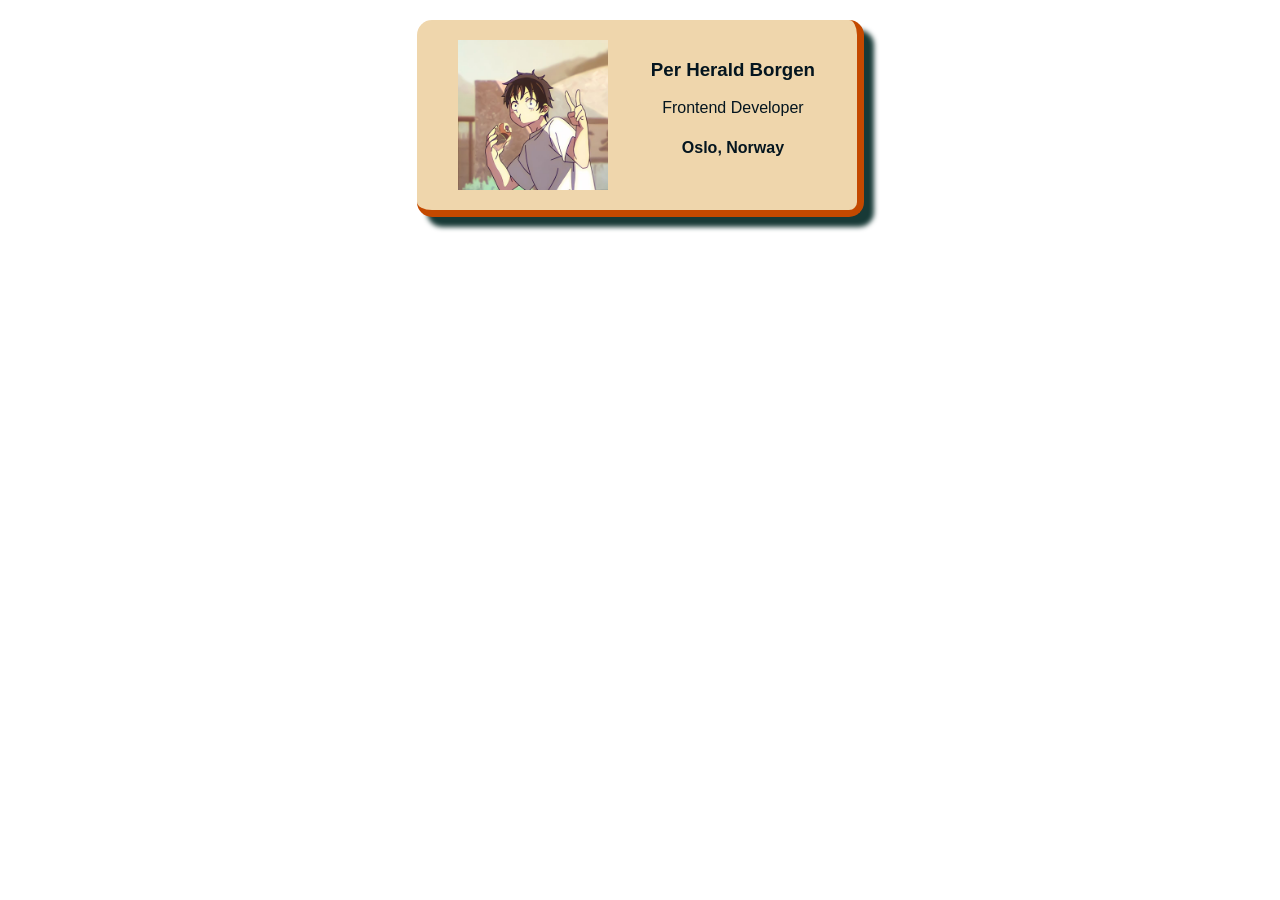
<file: index.html>
<!DOCTYPE html>
<html lang="en">
<head>
    <meta charset="UTF-8">
    <meta name="viewport" content="width=device-width, initial-scale=1.0">
    <title>Business Card</title>
    <link rel="stylesheet" href="styles.css">
</head>
<body>
        <div class="card">
            <img  
                class="pp" 
                src="images/per.jpg"
                alt="profile picture format of an anime character eating soomething which looks like a burger">
            <div>
                <h3>Per Herald Borgen</h3>
                <p>Frontend Developer</p>
                <h4>Oslo, Norway</h4>
            </div>
        </div>
</body>
</html>
</file>
<file: styles.css>
body{
    margin: 20px;
    font-family: Verdana, Geneva, Tahoma, sans-serif;
}

.pp{
    width: 150px;

}

.card{
    padding: 20px;
    display: flex;
    justify-content: space-around;
    width: 400px;
    /* margin: 0px auto 0px auto; */
    margin: 0px auto;
    text-align: center;
    color: #04151f;
    background-color: #efd6ac;
    /* border: 0px 7px 7px 0px solid #c44900; */
    border-right: 7px solid #c44900;
    border-bottom: 7px solid #c44900;
    border-radius: 15px;
    box-shadow: 10px 10px 5px #183a37;
}
</file>
